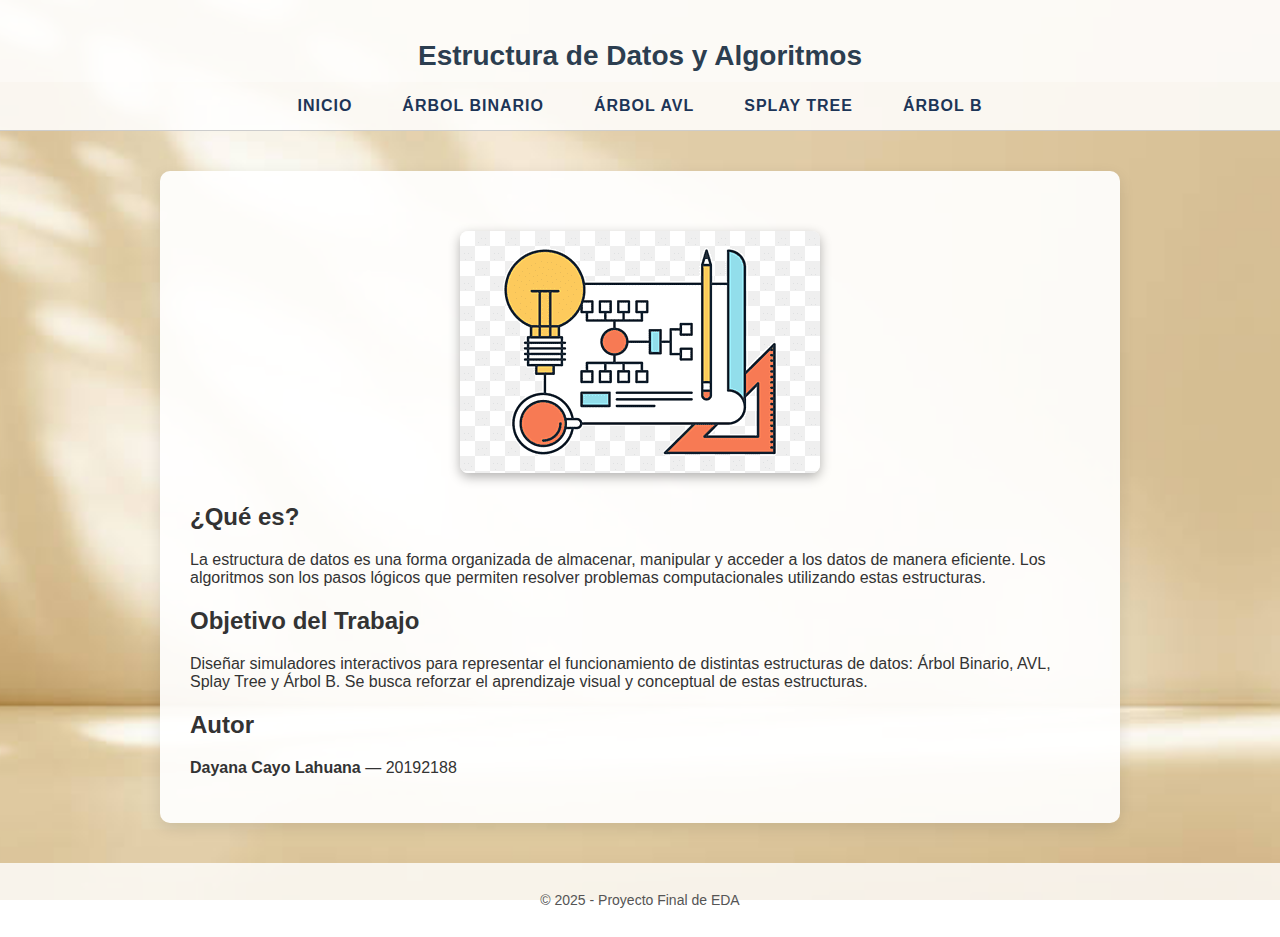
<file: index.html>
<!DOCTYPE html>
<html lang="es">
<head>
  <meta charset="UTF-8">
  <title>Estructura de Datos y Algoritmos</title>
  <link rel="stylesheet" href="css/estilos.css">
</head>
<body>
  <header>
    <h1>Estructura de Datos y Algoritmos</h1>
  </header>

  <nav>
    <a href="index.html">Inicio</a>
    <a href="html/simulador01.html">Árbol Binario</a>
    <a href="html/simulador02.html">Árbol AVL</a>
    <a href="html/simulador03.html">Splay Tree</a>
    <a href="html/simulador04.html">Árbol B</a>
  </nav>

  <main>
    <img src="img/imagen01.png" alt="Imagen ilustrativa" style="display: block; margin: 30px auto; max-width: 400px; border-radius: 8px; box-shadow: 0 4px 12px rgba(0,0,0,0.3);">

    <h2>¿Qué es?</h2>
    <p>La estructura de datos es una forma organizada de almacenar, manipular y acceder a los datos de manera eficiente. Los algoritmos son los pasos lógicos que permiten resolver problemas computacionales utilizando estas estructuras.</p>

    <h2>Objetivo del Trabajo</h2>
    <p>Diseñar simuladores interactivos para representar el funcionamiento de distintas estructuras de datos: Árbol Binario, AVL, Splay Tree y Árbol B. Se busca reforzar el aprendizaje visual y conceptual de estas estructuras.</p>

    <h2>Autor</h2>
    <p><strong>Dayana Cayo Lahuana</strong> — 20192188</p>
  </main>

  <footer>
    <p>© 2025 - Proyecto Final de EDA </p>
  </footer>
</body>
</html>
</file>
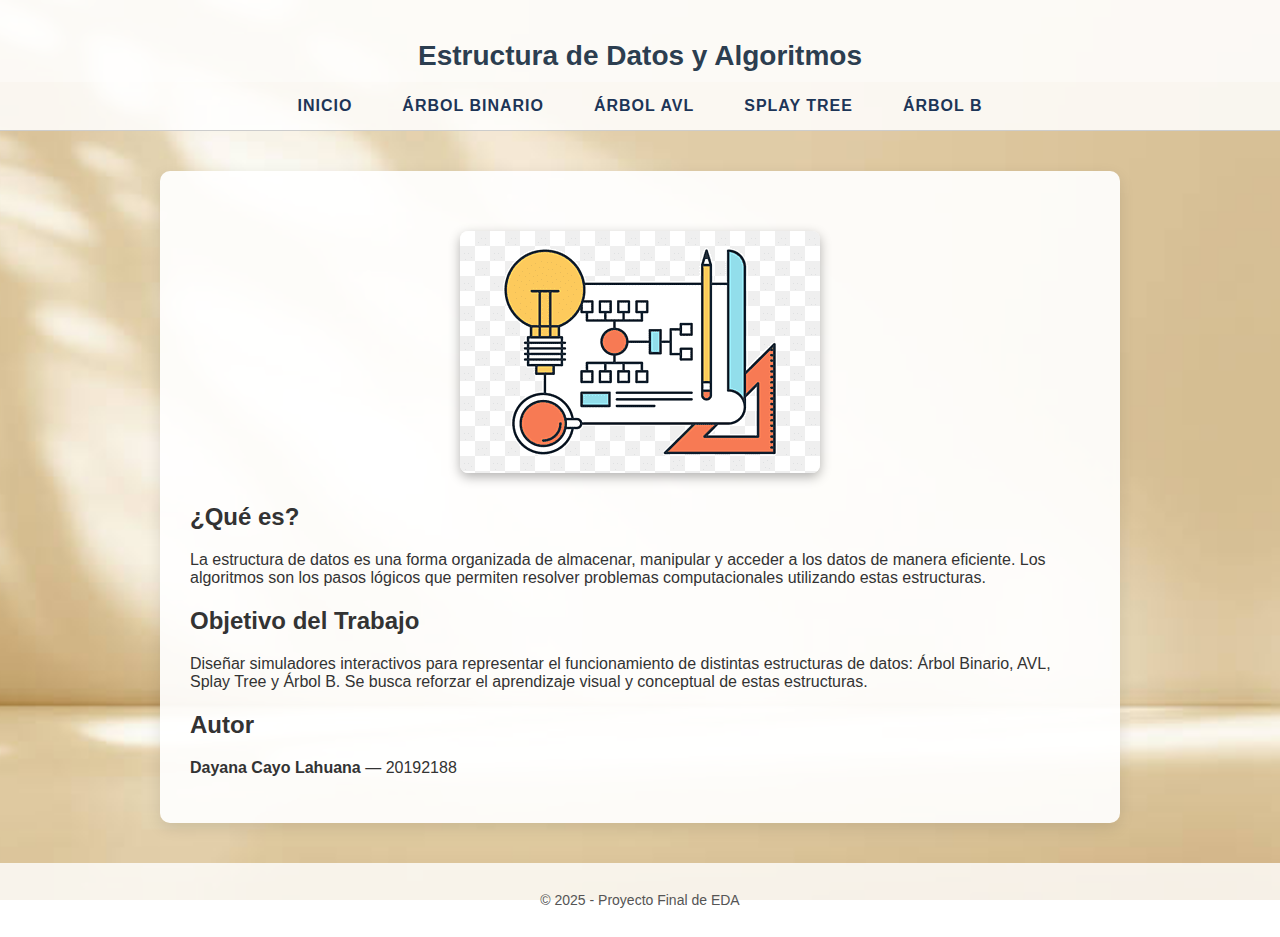
<file: html/index.html>
<!DOCTYPE html>
<html lang="es">
<head>
  <meta charset="UTF-8">
  <title>Estructura de Datos y Algoritmos</title>
  <link rel="stylesheet" href="../css/estilos.css">
</head>
<body>
  <header>
    <h1>Estructura de Datos y Algoritmos</h1>
  </header>

  <nav>
    <a href="index.html">Inicio</a>
    <a href="simulador01.html">Árbol Binario</a>
    <a href="simulador02.html">Árbol AVL</a>
    <a href="simulador03.html">Splay Tree</a>
    <a href="simulador04.html">Árbol B</a>
  </nav>

  <main>
    <img src="../img/imagen01.png" alt="Imagen ilustrativa" style="display: block; margin: 30px auto; max-width: 400px; border-radius: 8px; box-shadow: 0 4px 12px rgba(0,0,0,0.3);">

    <h2>¿Qué es?</h2>
    <p>La estructura de datos es una forma organizada de almacenar, manipular y acceder a los datos de manera eficiente. Los algoritmos son los pasos lógicos que permiten resolver problemas computacionales utilizando estas estructuras.</p>

    <h2>Objetivo del Trabajo</h2>
    <p>Diseñar simuladores interactivos para representar el funcionamiento de distintas estructuras de datos: Árbol Binario, AVL, Splay Tree y Árbol B. Se busca reforzar el aprendizaje visual y conceptual de estas estructuras.</p>

    <h2>Autor</h2>
    <p><strong>Dayana Cayo Lahuana</strong> — 20192188</p>
  </main>

  <footer>
    <p>© 2025 - Proyecto Final de EDA </p>
  </footer>
</body>
</html>
</file>
<file: css/estilos.css>
body {
  margin: 0;
  font-family: 'Segoe UI', sans-serif;
  background: url('../img/fondo01.jpg') no-repeat center center fixed;
  background-size: cover;
  color: #333;
}

header {
  padding: 40px 0 10px;
  text-align: center;
  background-color: rgba(255, 255, 255, 0.9);
}

header h1 {
  margin: 0;
  font-size: 28px;
  color: #2c3e50;
}

nav {
  display: flex;
  justify-content: center;
  background-color: rgba(255, 255, 255, 0.85);
  border-bottom: 1px solid #ccc;
}

nav a {
  color: #1d3557;
  text-decoration: none;
  padding: 15px 25px;
  font-weight: bold;
  text-transform: uppercase;
  letter-spacing: 1px;
  transition: color 0.3s;
}

nav a:hover {
  color: #0077b6;
}

main {
  max-width: 900px;
  margin: 40px auto;
  background-color: rgba(255, 255, 255, 0.92);
  padding: 30px;
  border-radius: 10px;
  box-shadow: 0 5px 15px rgba(0,0,0,0.1);
}

footer {
  text-align: center;
  padding: 15px;
  background-color: rgba(255, 255, 255, 0.8);
  margin-top: 30px;
  font-size: 14px;
  color: #555;
}

canvas {
  display: block;
  margin: 20px auto;
  border: 1px solid #ccc;
  background: #fff;
}

.btn-descarga {
  display: inline-block;
  background-color: #e74c3c;
  color: white;
  padding: 10px 20px;
  text-decoration: none;
  border-radius: 6px;
  margin-top: 10px;
  transition: background-color 0.3s;
}

.btn-descarga:hover {
  background-color: #c0392b;
}
</file>
